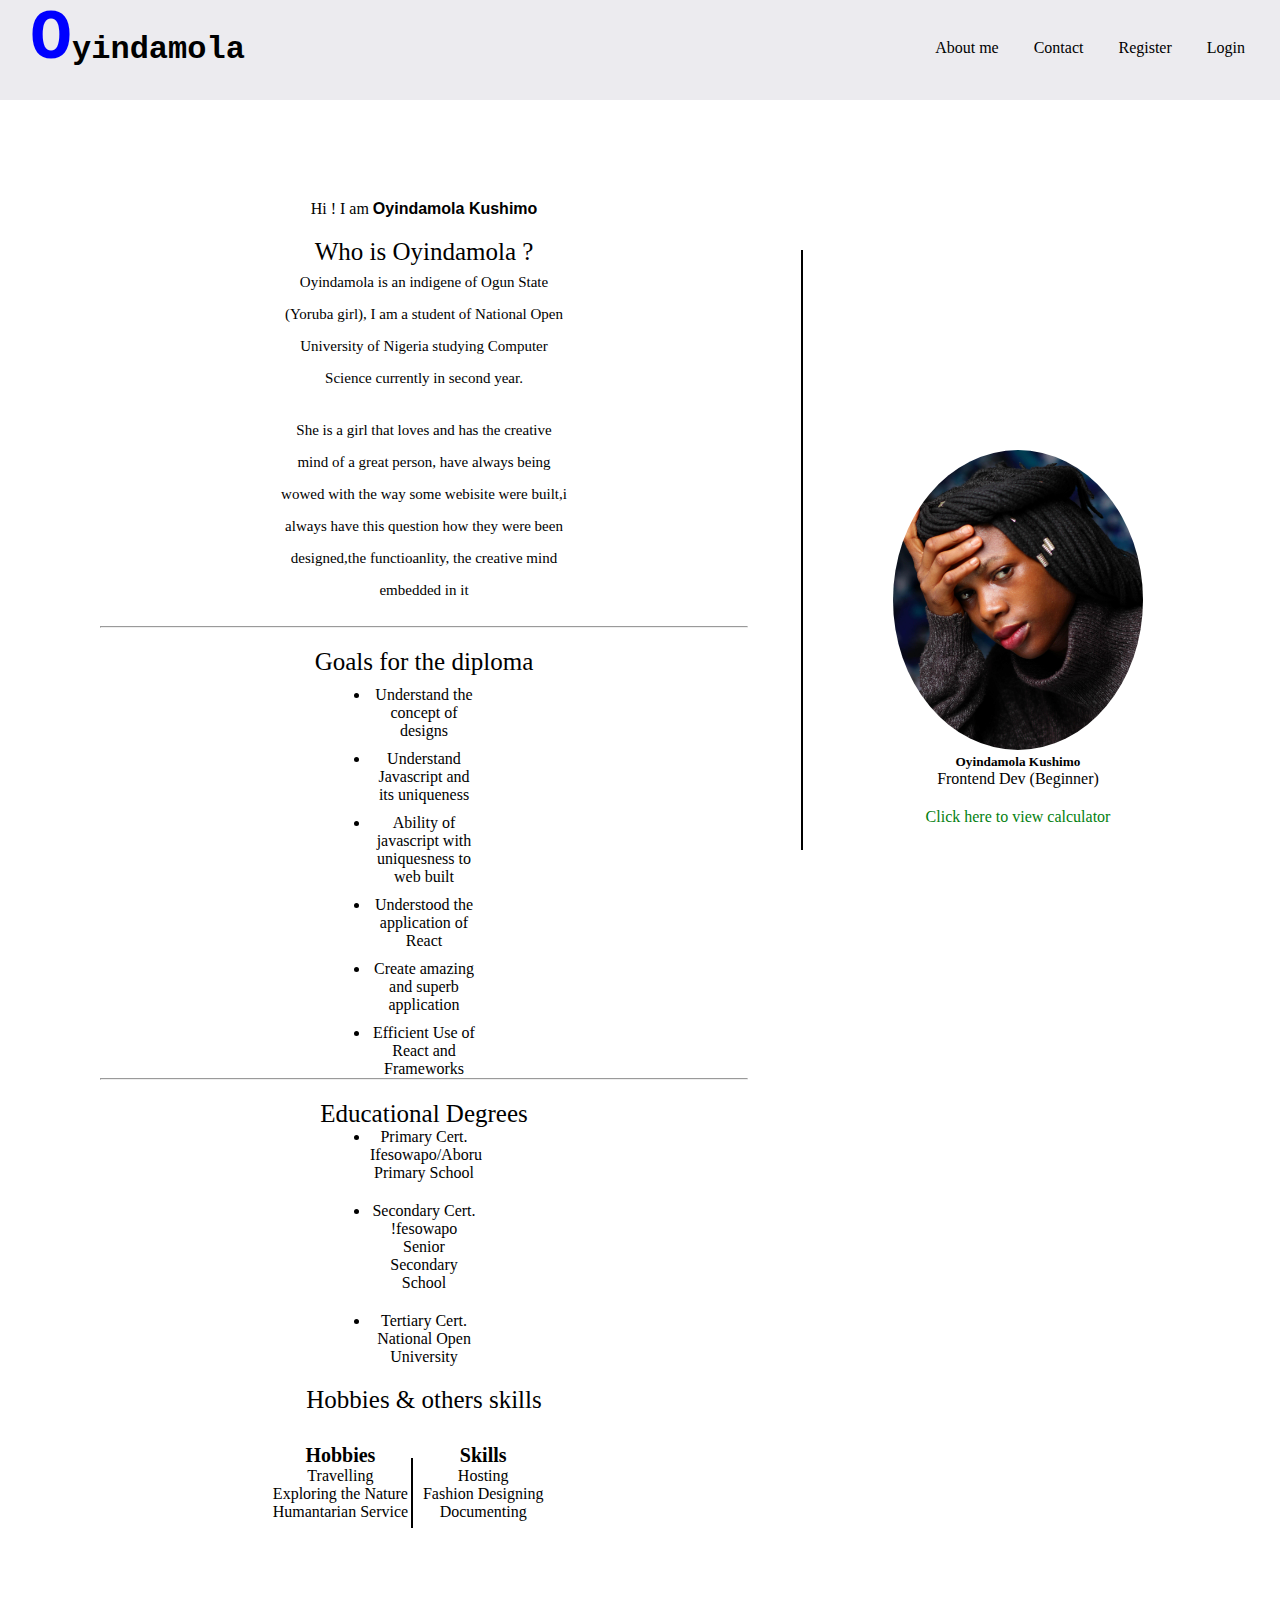
<file: aboutme_practice/index.html>
<!DOCTYPE html>
<html lang="en">
<head>
    <meta charset="UTF-8">
    <meta http-equiv="X-UA-Compatible" content="IE=edge">
    <meta name="viewport" content="width=device-width, initial-scale=1.0">
    <title>About Me-page</title>
    <link rel="stylesheet" href="style.css">
</head>
<body>
    <main>
    <div id="body-container">
        <div class="navbar-container">
        <div class="logo">
            <h1>Oyindamola</h1>
        </div>
        <div class="navbar-links">
            <ul>
                <li><a href="index.html" target="_self">About me</a></li>
                <li><a href="contact.html" target="_self">Contact</a></li>
                <li><a href="register.html" target="_self">Register</a></li>
                <li><a href="login.html" target="_self">Login</a></li>
            </ul>
        </div>
        </div>
        <div class="about">
            <div class="left-page">
                <p>Hi ! I am <span class="highlight">Oyindamola Kushimo </span></p>
            <h4> Who is Oyindamola ?</h4>
            <article>
                <p>Oyindamola is an indigene of Ogun State (Yoruba girl), I am a student of National Open University of Nigeria studying Computer Science currently in second year.</p>
               <p>She is a girl that loves and has the creative mind of a great person, have always being wowed with the way some webisite were built,i always have this question how they were been designed,the functioanlity, the creative mind embedded in it</p>
            </article>
            <hr>
          <h4>Goals for the diploma</h4>
          <div class="listone">
        <ul>
           <li>Understand the concept of designs</li>
             <li>Understand Javascript and its uniqueness </li>
              <li>Ability of javascript with uniquesness to web built</li>
              <li>Understood the application of React</li>
             <li>Create amazing and superb application</li>
           <li>Efficient Use of React and Frameworks</li>
        </ul>
        </div>
        <hr>
        <h4>Educational Degrees</h4>
     <div class="listtwo">
        <ul>
            <li>Primary Cert.</li>
            <p>Ifesowapo/Aboru Primary School</p>
              <li>Secondary Cert.</li>
              <p>!fesowapo Senior Secondary School</p>
            <li>Tertiary Cert.</li>
            <p>National Open University</p>
        </ul>
     </div>
     <div class="spacing">
        <h4>Hobbies & others skills</h4>
        </div>
        <div class="left-right">
            <div class="left">
        <label for="hobbies">Hobbies</label>
      <div class="listhree">
        <ul>
            <li>Travelling</li>
              <li>Exploring the Nature</li>
            <li>Humantarian Service</li>
        </ul>
      </div>
    </div>
    <div class="line2">
    </div>
    <div class="right">
        <label for="skills">Skills</label>
      <div class="listhree">
        <ul>
            <li>Hosting</li>
              <li>Fashion Designing</li>
            <li>Documenting</li>
        </ul>
     </div>
    </div>
      </div>
       </div>
        <div class="line">
        </div>
      <div class="right-page">
        <div class="image-section">
            <img src="./img/oyin.jpg" alt="">
            <h5>Oyindamola Kushimo</h5>
            <p>Frontend Dev (Beginner)</p>
            <div class="cal">
            <a href="calculator.html">Click here to view calculator</a>
            </div>
        </div>
     </div>
    </div>
  </div>
 </main>
</body>
</html>
</file>
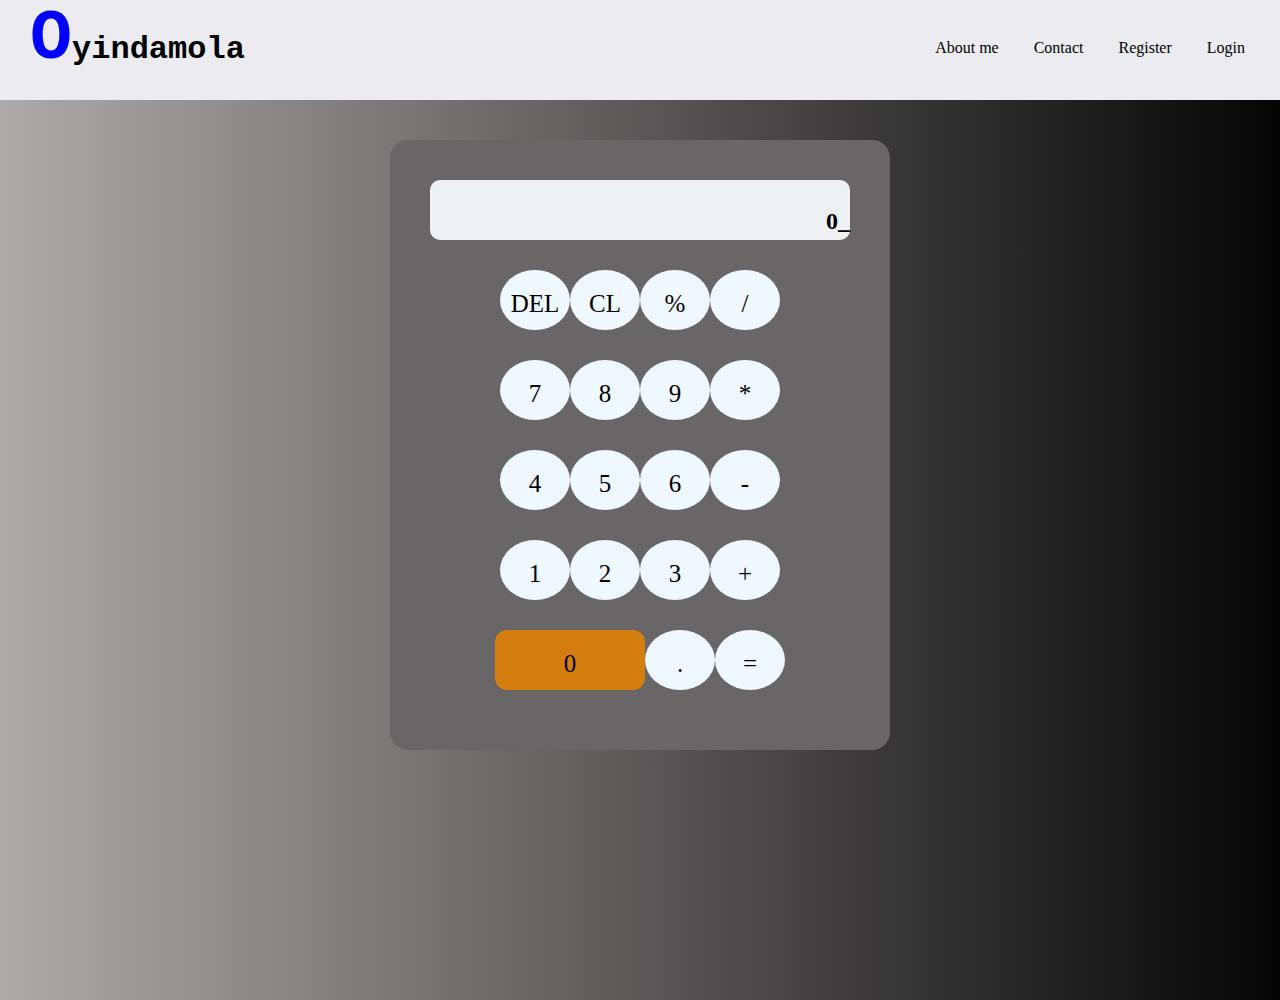
<file: aboutme_practice/calculator.html>
<!DOCTYPE html>
<html lang="en">
<head>
    <meta charset="UTF-8">
    <meta http-equiv="X-UA-Compatible" content="IE=edge">
    <meta name="viewport" content="width=device-width, initial-scale=1.0">
    <title>About Me-page</title>
    <link rel="stylesheet" href="style.css">
</head>
<body>
    <div id="calculator-container">
        <div class="navbar-container">
        <div class="logo">
            <h1>Oyindamola</h1>
        </div>
        <div class="navbar-links">
            <ul>
                <li><a href="index.html" target="_self">About me</a></li>
                <li><a href="contact.html" target="_self">Contact</a></li>
                <li><a href="register.html" target="_self">Register</a></li>
                <li><a href="login.html" target="_self">Login</a></li>
            </ul>
        </div>
        </div>
        <div class="guilding-border">
            <div class="body-calc">
                <div class="screen">
                    <div class="space">
                        <br>
                    <h2>0_</h2>
                </div>
                </div>
                <div class="characters">
                    <div class="flex-arrangement">
                        <div class="circle">
                            <h4>DEL</h4>
                        </div>
                        <div class="circle">
                            <h4>CL</h4>
                        </div>
                        <div class="circle">
                            <h4>%</h4>
                        </div>
                        <div class="circle">
                            <h4>/</h4>
                        </div>
                    </div>
                </div>
                <div class="characterone">
                    <div class="flex-arrangement">
                        <div class="circle">
                            <h4>7</h4>
                        </div>
                        <div class="circle">
                            <h4>8</h4>
                        </div>
                        <div class="circle">
                            <h4>9</h4>
                        </div>
                        <div class="circle">
                            <h4>*</h4>
                        </div>
                    </div>
                </div>
                <div class="charactertwo">
                    <div class="flex-arrangement">
                        <div class="circle">
                            <h4>4</h4>
                        </div>
                        <div class="circle">
                            <h4>5</h4>
                        </div>
                        <div class="circle">
                            <h4>6</h4>
                        </div>
                        <div class="circle">
                            <h4>-</h4>
                        </div>
                    </div>
                </div>
                <div class="characterthree">
                    <div class="flex-arrangement">
                        <div class="circle">
                            <h4>1</h4>
                        </div>
                        <div class="circle">
                            <h4>2</h4>
                        </div>
                        <div class="circle">
                            <h4>3</h4>
                        </div>
                        <div class="circle">
                            <h4>+</h4>
                        </div>
                    </div>
                </div>
                <div class="characterfour">
                    <div class="flex-arrangement">
                        <div class="rectangle">
                            <h4>0</h4>
                        </div>
                        <div class="circle">
                            <h4>.</h4>
                        </div>
                        <div class="circle">
                            <h4>=</h4>
                        </div>
                    </div>
                </div>
            </div>
        </div>
    </div>
</body>
</html>
</file>
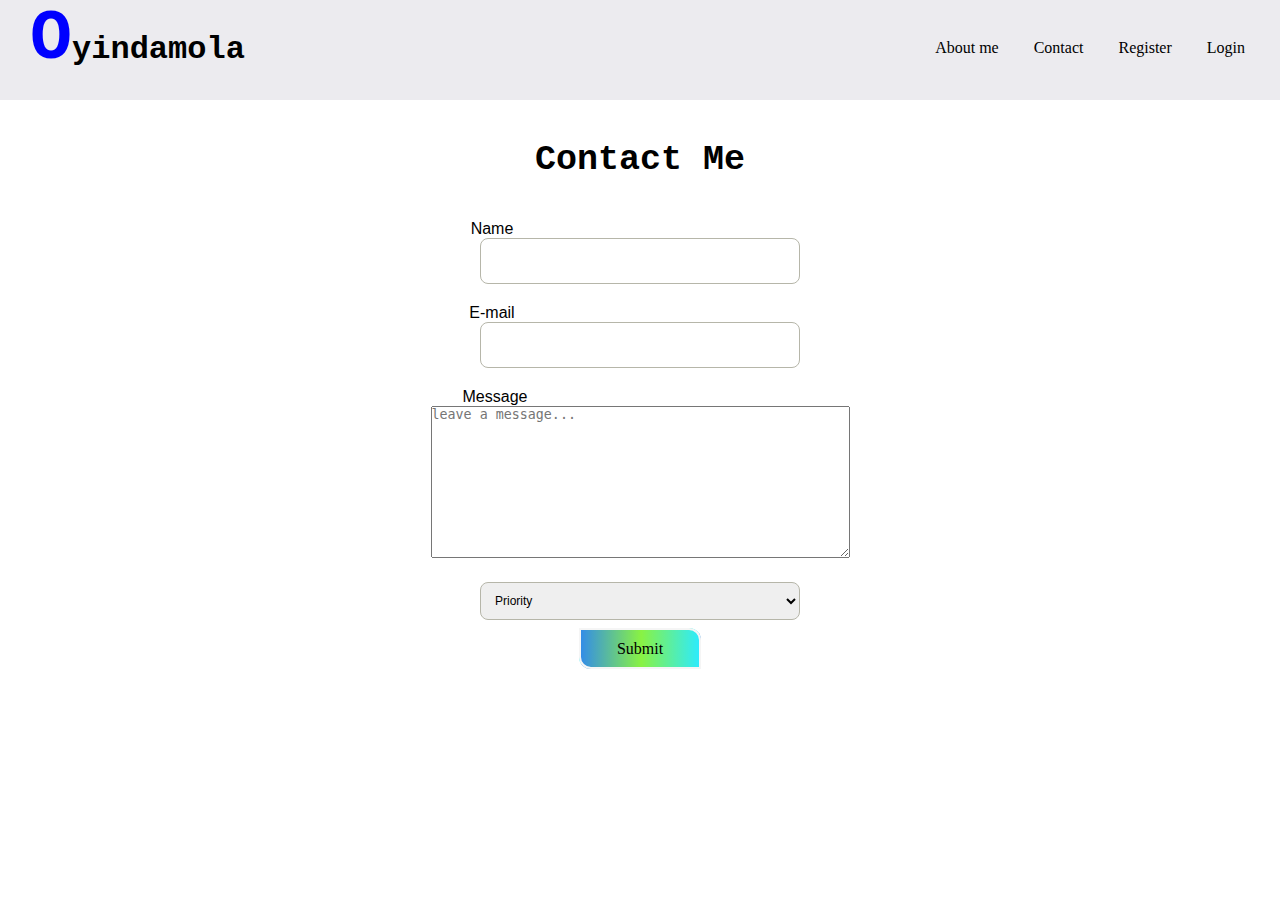
<file: aboutme_practice/contact.html>
<!DOCTYPE html>
<html lang="en">
<head>
    <meta charset="UTF-8">
    <meta http-equiv="X-UA-Compatible" content="IE=edge">
    <meta name="viewport" content="width=device-width, initial-scale=1.0">
    <title>Contact-section</title>
    <link rel="stylesheet" href="style.css">
</head>
<body>
    <div id="contact-container">
        <div class="navbar-container">
            <div class="logo">
                <h1>Oyindamola</h1>
            </div>
            <div class="navbar-links">
                <ul>
                    <li><a href="index.html" target="_self">About me</a></li>
                    <li><a href="contact.html" target="_self">Contact</a></li>
                    <li><a href="register.html" target="_self">Register</a></li>
                    <li><a href="login.html" target="_self">Login</a></li>
                </ul>
            </div>
            </div>
            <div class="contact-word">
                <h1>Contact Me</h1>
            </div>
            <!--form-section-->
            <div class="form-container">
            <div class="form-section">
                <div class="input-one">
         <label for="name">Name</label><br>
         <input type="text" id="" placeholder="" required><br>
         <label for="email">E-mail </label><br>
         <input type="text" id="" placeholder="" required><br>
                </div>
         <div class="input-box">
         <label for="message"> Message</label><br>
         <textarea name="message" rows="10%" cols="50" placeholder="leave a message..." resize="none"></textarea><br>
         </div>
         <div class="dropdown">
         <select name="Priority" id="">
            <option name="" disabled selected>Priority</option>
            <option name="">Low </option>
            <option name="">Medium </option>
            <option name="">High </option>
        </select>
        </div>
        <div class="btn-section">
            <div class="btn">
              <a href="#" target="_self">Submit</a>
           </div>
          </div>
         </div>
         </div>
       </div>
       </div>
</body>
</html>
</file>
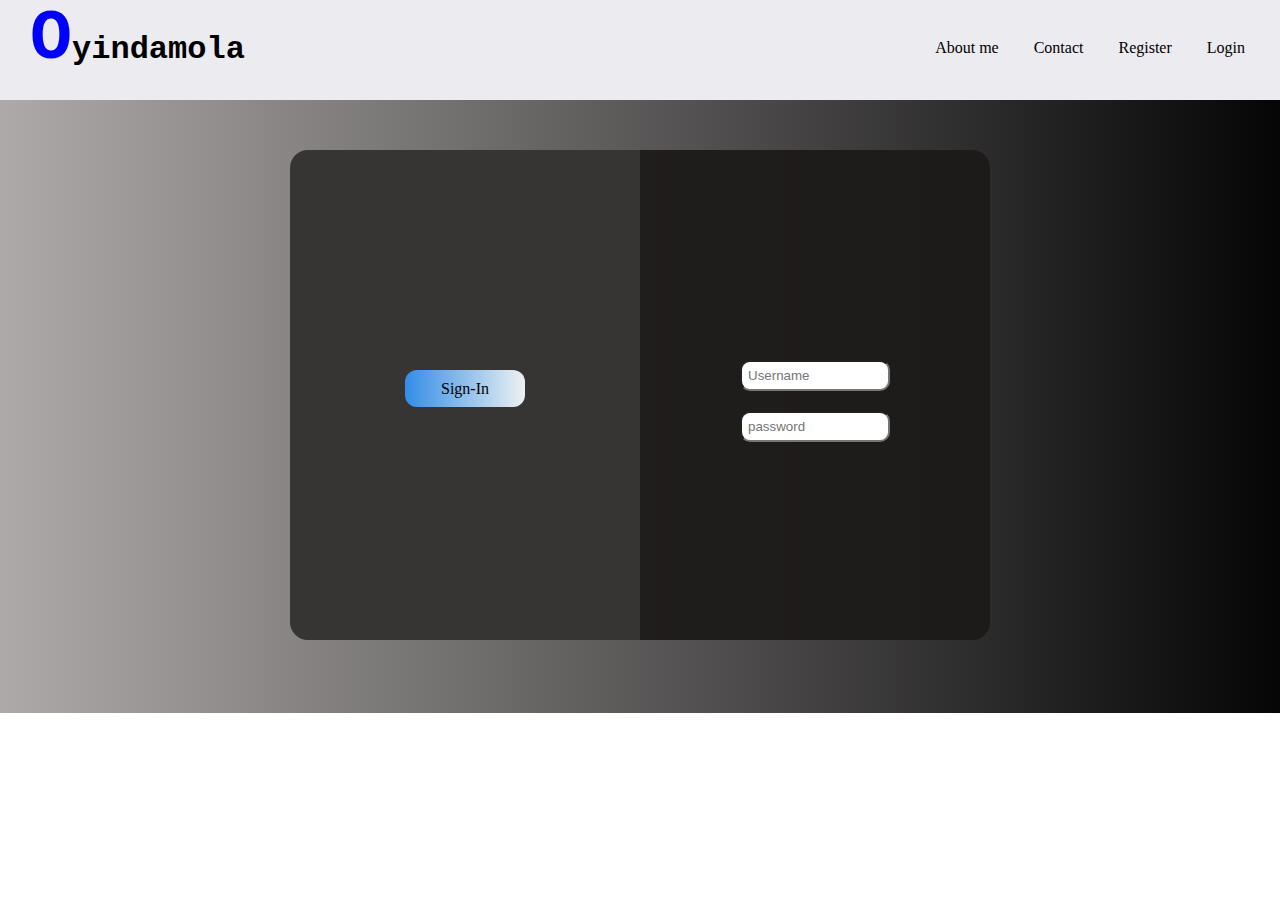
<file: aboutme_practice/login.html>
<!DOCTYPE html>
<html lang="en">
<head>
    <meta charset="UTF-8">
    <meta http-equiv="X-UA-Compatible" content="IE=edge">
    <meta name="viewport" content="width=device-width, initial-scale=1.0">
    <title>Login</title>
    <link rel="stylesheet" href="style.css">
</head>
<body>
    <div id="login-container">
        <div class="navbar-container">
            <div class="logo">
                <h1>Oyindamola</h1>
            </div>
            <div class="navbar-links">
                <ul>
                    <li><a href="index.html" target="_self">About me</a></li>
                    <li><a href="contact.html" target="_self">Contact</a></li>
                    <li><a href="register.html" target="_self">Register</a></li>
                    <li><a href="login.html" target="_self">Login</a></li>
                </ul>
            </div>
            </div>
            <div class="container">
                <div class="whole-container">
                    <div class="sign-in-container">
                        <div class="botton-section">
                            <div class="btn">
                                <a href="#">Sign-In</a>
                            </div>
                        </div>
                    </div>
                    <div class="title-section-container">
                        <div class="centralized">
                        <input type="text" name="" value="" placeholder="Username" required><br>
                        <input type="password" name="" value="" placeholder="password" required>
                        </div>
                    </div>
                </div>
            </div>
</body>
</html>
</file>
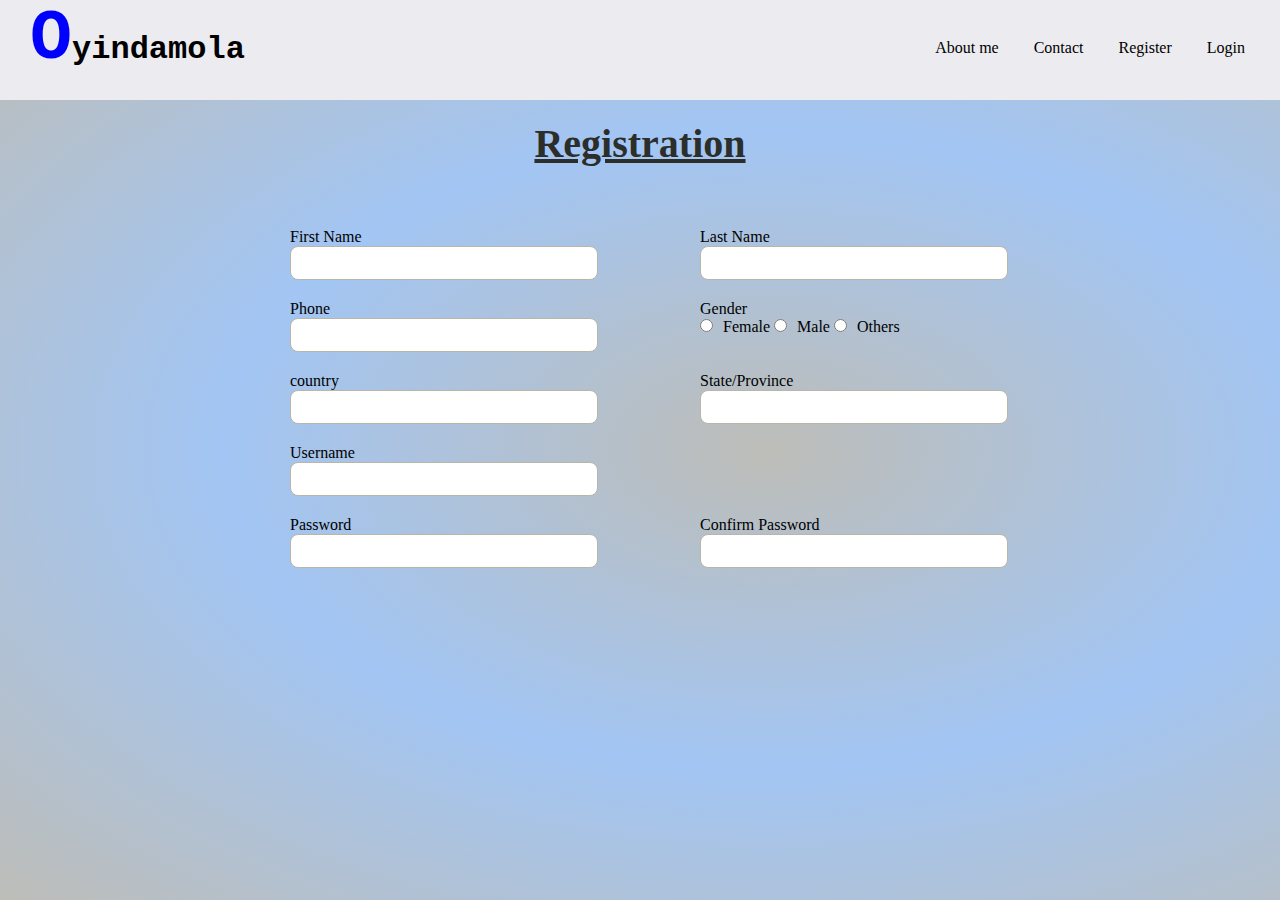
<file: aboutme_practice/register.html>
<!DOCTYPE html>
<html lang="en">
<head>
    <meta charset="UTF-8">
    <meta http-equiv="X-UA-Compatible" content="IE=edge">
    <meta name="viewport" content="width=device-width, initial-scale=1.0">
    <title>Register</title>
    <link rel="stylesheet" href="style.css">
</head>
<body>
    <div id="register-container">
        <div class="navbar-container">
            <div class="logo">
                <h1>Oyindamola</h1>
            </div>
            <div class="navbar-links">
                <ul>
                    <li><a href="index.html" target="_self">About me</a></li>
                    <li><a href="contact.html" target="_self">Contact</a></li>
                    <li><a href="register.html" target="_self">Register</a></li>
                    <li><a href="login.html" target="_self">Login</a></li>
                </ul>
            </div>
            </div>
            <div class="regis">
                <h2>Registration</h2>
            </div>
            <div class="regis-form-container">
                <div class="regis-form">
                    <div class="one">
                    <div class="flex-1">
                    <label for="fName">First Name</label><br>
                    <input type="text" name="" id="value" placeholder="" required>
                    </div><br>
                    <div class="one">
                        <div class="flex-2">
                        <label for="lName">Last Name</label><br>
                        <input type="text" name="" id="value" placeholder="" required><br>
                    </div>
                     </div>
                     </div>
                     <div class="one">
                     <div class="flex-1">
                        <label for="No">Phone</label><br>
                        <input type="number" name="" id="value" placeholder="" required><br>
                     </div>
                     <div class="one">
                         <div class="flex-2">
                     <label for="gender">Gender</label><br>
                     <input type="radio" name="gender" value="Female">Female
                     <input type="radio" name="gender" value="Male">Male
                     <input type="radio" name="gender" value="Others">Others
                     </div>
                     </div>
                     </div>
                     <div class="one">
                     <div class="flex-1">
                        <label for="country">country</label><br>
                        <input type="text" name="" id="value" placeholder="" required><br>
                    </div>
                    <div class="one">
                        <div class="flex-2">
                        <label for="pro">State/Province</label><br>
                        <input type="text" name="" id="value" placeholder="" required><br>
                     </div>
                     </div>
                     </div>
                     <div class="one">
                         <div class="usname">
                            <label for="userName">Username</label><br>
                            <input type="text" name="" id="value" placeholder="" required><br>
                     </div>
                     </div>
                     <div class="one">
                     <div class="flex-1">
                        <label for="passW">Password</label><br>
                        <input type="password" name="" id="value" placeholder="" required><br>
                    </div>
                    <div class="one">
                        <div class="flex-2">
                        <label for="passW">Confirm Password</label><br>
                        <input type="password" name="" id="value" placeholder="" required>
                        </div>
                        </div>
                        </div>
                     </div>
                </div>
            </div>
    </div>
</body>
</html>
</file>
<file: aboutme_practice/style.css>
*{
    padding:0;
    margin:0;
    box-sizing: border-box;
}

#body-container{
    min-height: 100vh;
    width:100%;
    background-color: white;
}

#body-container .navbar-container{
    width:100%;
    height:100px;
    background-color: rgb(236, 235, 239);
   
}

/* contact-section-styling */

#contact-container .navbar-container{
    width:100%;
    height:100px;
    background-color: rgb(236, 235, 239);
}

.form-container{
    text-align: center;
    margin-top:100px
}

.form-section label{
    font-family: 'Gill Sans', 'Gill Sans MT', Calibri, 'Trebuchet MS', sans-serif;
    margin-right: 296px;
    font-size:16px;
    font-weight: lighter;
   
}

.form-section .input-box label{
    margin-right: 290px
}

.form-section .input-one input[type="text"]{
    margin-bottom:20px;
    border:1px solid rgb(182, 182, 169);
    width:25%;
    font-size:21px;
    padding: 10px;
    border-radius: 8px;
}

.form-section .dropdown select{
    padding: 10px;
    font-size:12px;
    margin-bottom:20px;
    border:1px solid rgb(182, 182, 169);
    width:25%;
    border-radius: 8px;
    margin-top: 20px;
}

.btn-section .btn a{
    text-decoration: none;
    color:black;
}

.btn-section .btn a:link, a:visited {
    background-image: linear-gradient(to right, #338de7 0%, #89f243 51%, #2eebfc 100%);
    border: 2px solid whitesmoke;
    padding: 10px 36px;
    text-align: center;
    text-decoration: none;
    border-radius:0px 12px 0px 12px;
   
}

.btn-section .btn a:hover{
    color:black;
    background-image:linear-gradient(to right, #DD5E89 0%, #F7BB97 51%, #DD5E89 100%);
}

.contact-word{
    text-align: center;
    margin-top:40px;
    margin-bottom:-60px;
}


.contact-word h1{
    font-family:'Courier New', Courier, monospace;
    font-size: 35px;
}

/* ends here */

/* register styling */

#register-container{
    background-image:radial-gradient(farthest-corner at 60% 50%, rgb(182, 182, 176,0.9), rgb(123, 173, 239, 0.7),rgb(182, 182, 176,0.9));
    width:100%;
    min-height: 100vh;
    background-position: center;
    background-size:cover;
}

#register-container .navbar-container{
    width:100%;
    height:100px;
    background-color: rgb(236, 235, 239);
}

.regis{
    text-align:center;
    margin-top:40px;
}

.regis h2{
    font-family:Georgia, 'Times New Roman', Times, serif;
    font-size:40px;
    color:rgb(44, 46, 43);
    line-height: 0.2em;
    text-decoration-line: underline;
    
}

.regis-form-container{
    margin:0 auto;
    margin-top:50px;
    width:1000px;
    height:500px;
 
}

.regis-form{
    padding:30px;
    padding-left: 150px;

}

/*.regis-form .one{
    margin-top:20px;
    padding-right:20px;
    display:flex;
    justify-content: space-between;
}*/

.regis-form .one{
    display: flex;
    justify-content:space-between;
     width: 100%;
}

.regis-form .one .flex-1{
    width:100%;
}

.regis-form .one .usname{
    width:50%;
}

.regis-form .one .flex-2{
    width:100%;
}

.regis-form-container .regis-form label{
    font-family: 'Times New Roman', Times, serif;
    font-size: 16px;
    font-weight: lighter;
}

.regis-form-container .regis-form input[type="text"]{
    margin-bottom:20px;
    border:1px solid rgb(182, 182, 169);
    width:75%;
    font-size:17px;
    padding: 6px;
    border-radius: 8px;
}

.regis-form-container .regis-form input[type="number"]{
    margin-bottom:20px;
    border:1px solid rgb(182, 182, 169);
    width:75%;
    font-size:17px;
    padding: 6px;
    border-radius: 8px;
}

.regis-form-container .regis-form input[type="password"]{
    margin-bottom:20px;
    border:1px solid rgb(182, 182, 169);
    width:75%;
    font-size:17px;
    padding: 6px;
    border-radius: 8px;
}

.regis-form-container .regis-form input[type="radio"]{
    margin-bottom:20px;
    font-size:17px;
    padding: 6px;
    margin-right: 10px;
}

/* ends here */

/* login styling */

#login-container .navbar-container{
    width:100%;
    height:100px;
    background-color: rgb(236, 235, 239);
}

.container{
    background-image:linear-gradient(to right, rgb(175, 170, 170), rgb(5, 5, 5));
    height:613px;
    width:100%;
    text-align: center;
   
   
}

.container .whole-container{
    display: flex;
    justify-content:center;
    width:700px;
    height:500px;
    justify-items: center;
    padding-top: 50px;
    margin:auto;
    
}

.container .whole-container .sign-in-container{
    width:400px;
    height:490px;
    border-radius: 18px 0px 0px 18px;
    padding:100px;
    background-color: rgb(55, 52, 52);
}

.container .whole-container .sign-in-container a{
    text-decoration: none;
    color:black;
}

.sign-in-container .botton-section .btn a{
    background-image: linear-gradient(to right, #338de7 0%, #edf1f2 100%);
    padding: 10px 36px;
    text-align: center;
    text-decoration: none;
    border-radius:12px;
}

.container .whole-container .title-section-container{
    width:400px;
    height:490px;
    border-radius: 0px 18px 18px 0px;
    padding:100px;
    background-color: rgba(29, 25, 25, 0.945);
}

.title-section-container .centralized input[type="text"]{
    width:150px;
    padding:6px;
    margin-bottom: 10px;
    border-radius: 10px;
}

.title-section-container .centralized input[type="password"]{
    width:150px;
    padding:6px;
    margin-top: 10px;
    border-radius: 10px;
}

.sign-in-container .botton-section{
    margin-top:130px;
}

.title-section-container .centralized{
    margin-top:110px;
}
/* ends here */

/* calculator-styling */

#calculator-container .navbar-container{
    width:100%;
    height:100px;
    background-color: rgb(236, 235, 239);
}

.guilding-border{
    background-image:linear-gradient(to right, rgb(175, 170, 170), rgb(5, 5, 5));
    width:100%;
    height:100vh;
    padding-top:40px;
}

.guilding-border .body-calc{
    /*display: flex;
    justify-content:center;*/
    width:500px;
    height:610px;
    justify-items: center;
    padding:40px;
    margin:auto;
    background-color:  rgb(104, 102, 102);
    border-radius: 18px;
    
}

.body-calc .screen{
    width:420px;
    height:60px;
    background-color:#edf1f2;
    border-radius:10px;
}

.body-calc .screen h2{
    display:flex;
    justify-content: flex-end;
    
}

.space h2{
    margin-top:10px; 
    
}

.space h2:nth-child(odd){
    font-weight:900;
}

.characters .flex-arrangement{
    display:flex;
    justify-content: space-evenly;
    margin-top:30px;
}

.flex-arrangement .circle{
    width:70px;
    height:60px;
    background-color: aliceblue;
    border-radius: 50%;
}

.flex-arrangement .circle h4{
    text-align: center;
}

.characterone .flex-arrangement{
    display:flex;
    justify-content: space-evenly;
    margin-top:30px;
}

.charactertwo .flex-arrangement{
    display:flex;
    justify-content: space-evenly;
    margin-top:30px;
}

.characterthree .flex-arrangement{
    display:flex;
    justify-content: space-evenly;
    margin-top:30px;
}

.characterfour .flex-arrangement{
    display:flex;
    justify-content: space-evenly;
    margin-top:30px;
}
.flex-arrangement .rectangle{
    width:150px;
    height:60px;
    background-color: rgb(211, 126, 15);
    border-radius: 12px;
}

.flex-arrangement .rectangle h4{
    text-align:center
}

.cal a{
    text-decoration: none;
    color:rgb(4, 127, 16);
}

.cal a:hover{
    color:aqua;
}

.cal{
    margin-top:20px;
}

.flex-arrangement .rectangle:hover{
    background-color: #338de7;
}

.flex-arrangement .circle:hover{
    background-color: #338de7;
}
/* ends here */


.navbar-container .logo h1{
    font-family:'Courier New', Courier, monospace;
    margin-left:30px;
   
}

.logo h1::first-letter{
    font-size:70px;
    font-weight:bolder;
    color:blue;
}

.navbar-container .navbar-links ul{
    display:flex;
    justify-content: flex-end;
    margin-top:-40px;
    
}

.navbar-container .navbar-links a{
    text-decoration: none;
    color:black;
}

.navbar-container .navbar-links li{
    list-style: none;
    margin-right:35px;
    
}

.navbar-container .navbar-links li:hover{
    color:rgb(124, 111, 83);
    text-decoration: underline 2px solid black;
}

.about{
    padding:100px;
    min-height:100vh;
    text-align: center;
    width:100%;
    display:flex;
    justify-content: space-between;
}

.about .left-page{
    width:60%;
}

.about .right-page{
    width:30%;
}

.left-page .highlight{
    font-family: 'Franklin Gothic Medium', 'Arial Narrow', Arial, sans-serif;
    font-weight: 700;
}

.left-page p{
    margin-bottom: 20px;
}

h4{
    font-size:25px;
    margin-top: 20px;
    font-weight: lighter;
}

.spacing h4{
    margin-bottom:30px;
}

.listone{
    padding:0 270px;
}

.listone li{
    margin-top:10px;
}

.listtwo{
    padding:0 270px;
}

.listhree li{
    list-style-type: none;
}

.left-right{
    display:flex;
    justify-content:space-between;
    width:70%;
}

.left-right .left{
    width:32%
}

.left-right .left{
    margin-left:170px;
}

.left-right .right{
    width:32%
}

.line2{
    border:0.6px solid black;
    width:0.4px;
    height:70px;
    margin-top:14px;
}

label{
    font-size: 20px;
    font-weight:bolder;
    font-family:cursive;
}


.left-page article{
    padding:0px 180px;
}

.left-page article p{
 font-family: Manrope;
 font-size: 15px;
 font-weight: 200;
 line-height: 32px;
 letter-spacing: 0em;

}

.line{
    border:1px solid black;
    width:0.8px;
    height:600px;
    margin-top:50px;
}

.right-page{
    margin-top:250px;
}

.image-section img{
    width:250px;
    height:300px;
    background-position: center;
    background-size: cover;
    border-radius:50%;
}
</file>
